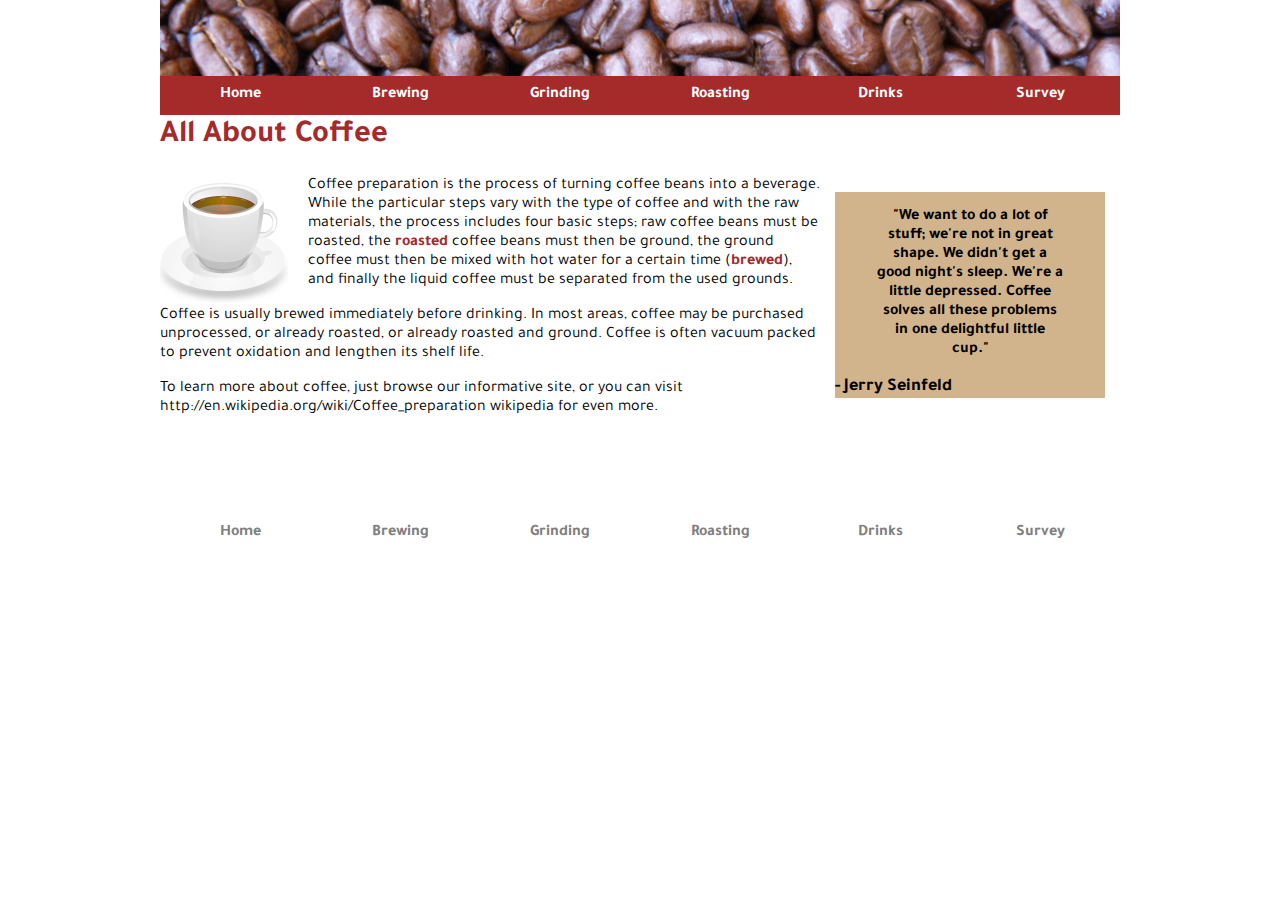
<file: index.html>
<!doctype html>
<html>

<head>
    <meta charset="utf-8">
    <title>All About Coffee</title>
    <link rel="preconnect" href="https://fonts.googleapis.com">
    <link rel="preconnect" href="https://fonts.gstatic.com" crossorigin>
    <link href="https://fonts.googleapis.com/css2?family=Raleway:wght@200&family=Tajawal&display=swap" rel="stylesheet">
    <link rel="stylesheet" href="styles/style.css">
</head>

<body>
    <header>   
    <nav>
        <ul>
            <li><a href="index.html">Home</a></li>
            <li><a href="brewing.html">Brewing</a></li>
            <li><a href="grinding.html">Grinding</a></li>
            <li><a href="roasting.html">Roasting</a></li>
            <li><a href="drinks.html">Drinks</a></li>
            <li><a href="survey.html">Survey</a></li>
        </ul>
    </nav>
</header>
    <h1>All About Coffee</h1>
    <aside>
        <blockquote>"We want to do a lot of stuff; we're not in great shape. We didn't get a good night's sleep. We're a
            little depressed. Coffee solves all these problems in one delightful little cup."
        </blockquote>
       <span id="per_que"> - Jerry Seinfeld</span>
    </aside>
    <section>
        <img class="photo-left" alt="a coffee cup" src="images/coffee-cup.png">
        <p>
            Coffee preparation is the process of turning coffee beans into a beverage. While the particular steps vary
            with the type of coffee and with the raw materials, the process includes four basic steps; raw coffee beans
            must be roasted, the <a href="roasting.html">roasted</a> coffee beans must then be ground, the ground coffee must then be mixed with hot
            water for a certain time (<a href="brewing.html">brewed</a>), and finally the liquid coffee must be separated from the used grounds.
        </p>
        <p>
            Coffee is usually brewed immediately before drinking. In most areas, coffee may be purchased unprocessed, or
            already roasted, or already roasted and ground. Coffee is often vacuum packed to prevent oxidation and
            lengthen its shelf life. </p>
        <p>
            To learn more about coffee, just browse our informative site, or you can visit
            http://en.wikipedia.org/wiki/Coffee_preparation wikipedia for even more.</p>
    </section>
    <footer>
        <nav>
            <ul>
                <li><a href="index.html">Home</a></li>
                <li><a href="brewing.html">Brewing</a></li>
                <li><a href="grinding.html">Grinding</a></li>
                <li><a href="roasting.html">Roasting</a></li>
                <li><a href="drinks.html">Drinks</a></li>
                <li><a href="survey.html">Survey</a></li>
            </ul>
        </nav>
    </footer>
</body>

</html>
</file>
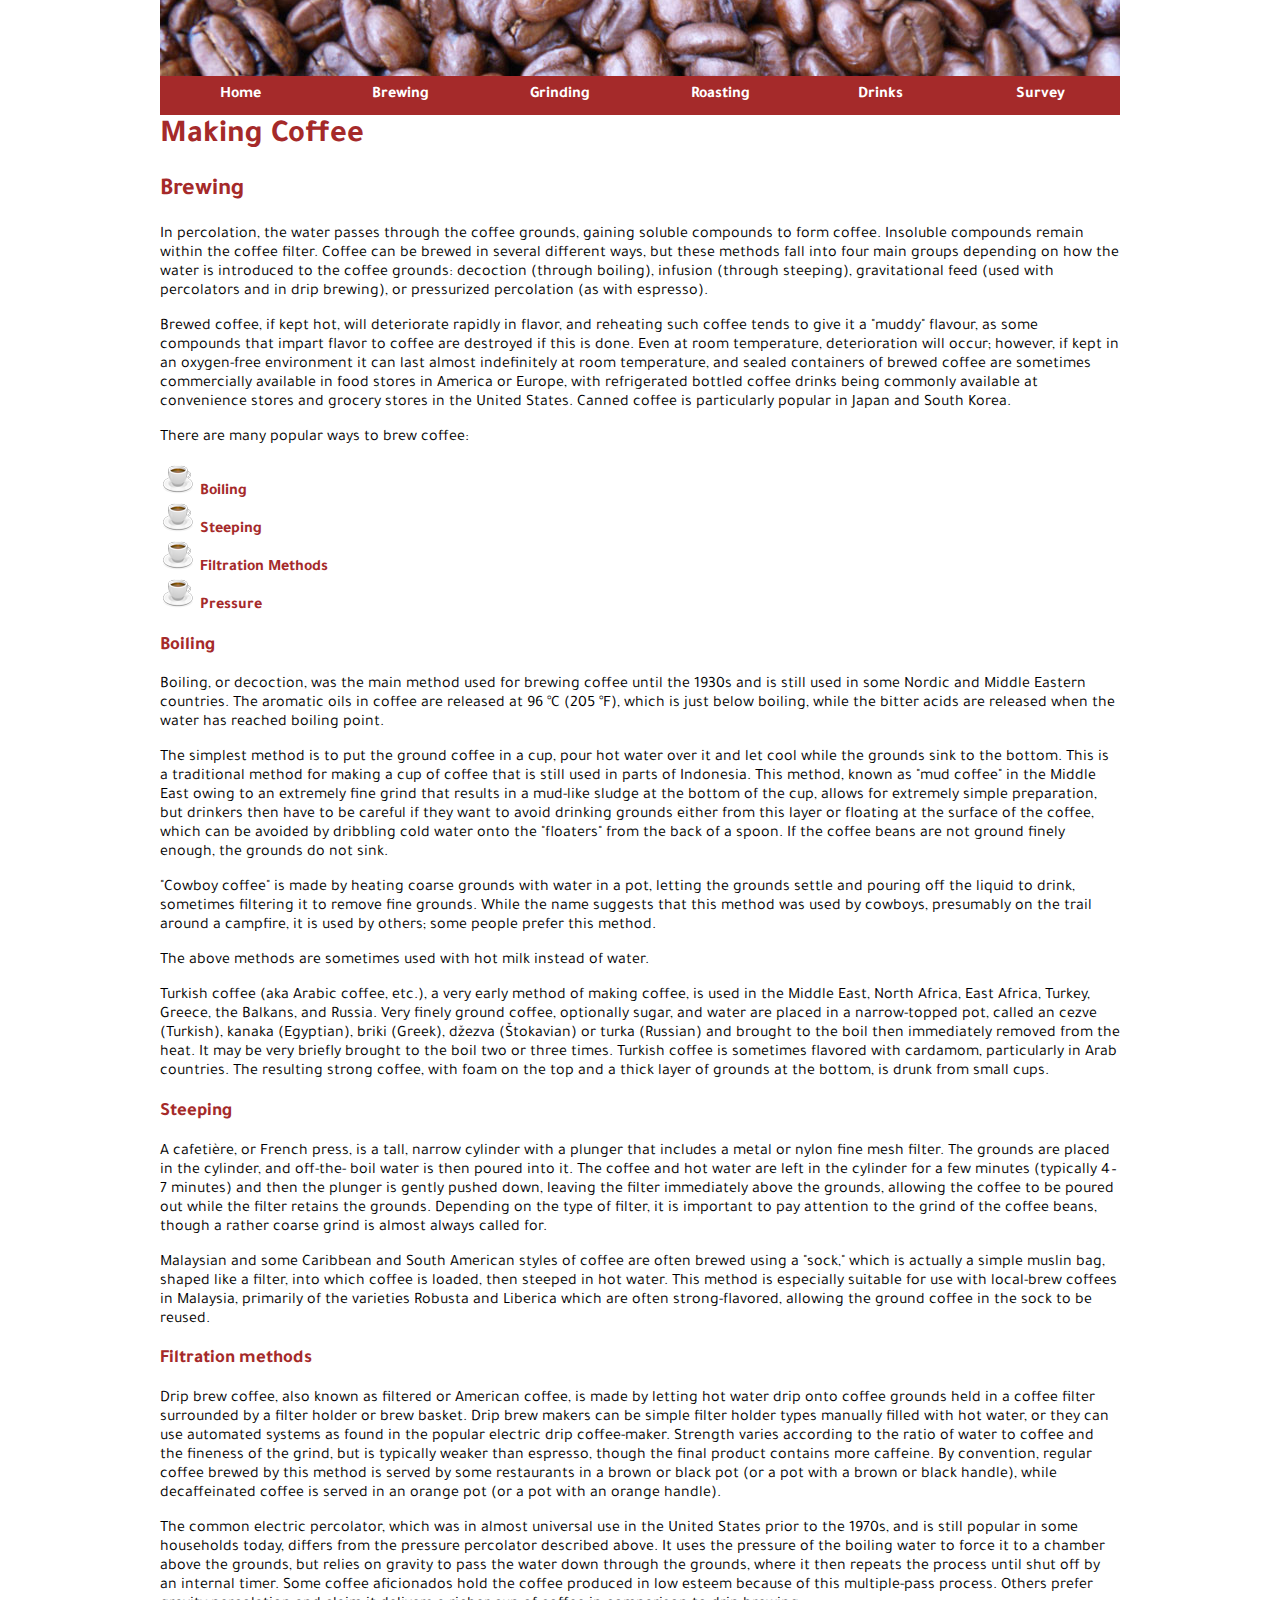
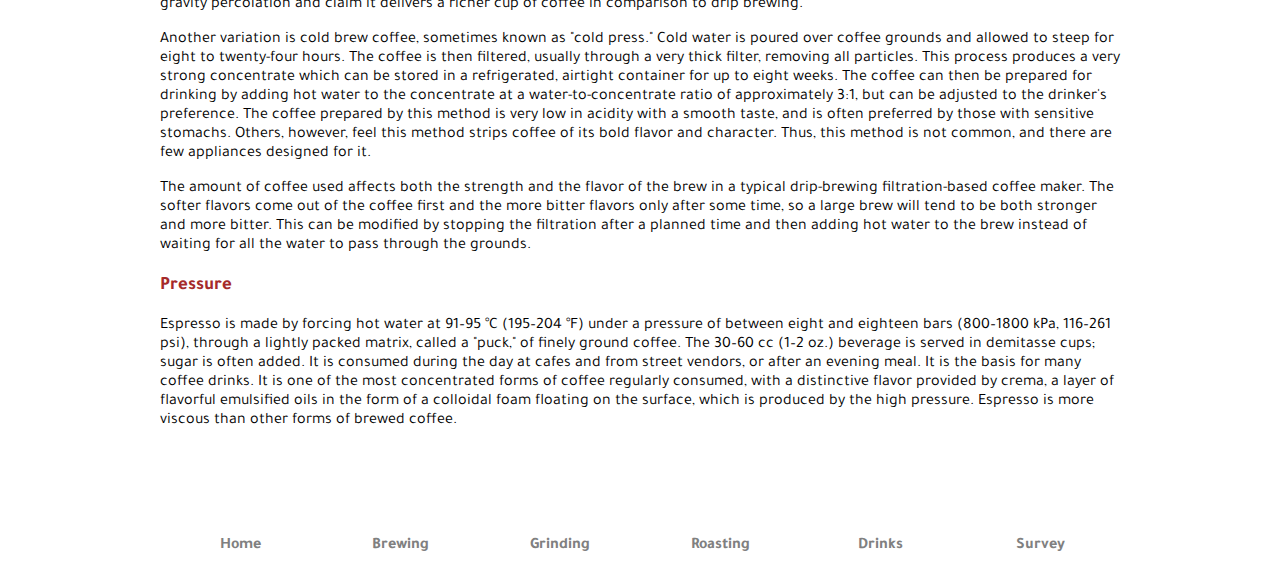
<file: brewing.html>
<!doctype html>
<html>

<head>
    <meta charset="utf-8">
    <title>Coffee Brewing</title>
    <link rel="preconnect" href="https://fonts.googleapis.com">
    <link rel="preconnect" href="https://fonts.gstatic.com" crossorigin>
    <link href="https://fonts.googleapis.com/css2?family=Raleway:wght@200&family=Tajawal&display=swap" rel="stylesheet">
    <link rel="stylesheet" href="styles/style.css">
</head>

<body>
    <header>   
        <nav>
            <ul>
                <li><a href="index.html">Home</a></li>
                <li><a href="brewing.html">Brewing</a></li>
                <li><a href="grinding.html">Grinding</a></li>
                <li><a href="roasting.html">Roasting</a></li>
                <li><a href="drinks.html">Drinks</a></li>
                <li><a href="survey.html">Survey</a></li>
            </ul>
        </nav>
    </header>
    <h1>Making Coffee</h1>

    <h2>Brewing</h2>
    <p>
        In percolation, the water passes through the coffee grounds, gaining soluble compounds to form coffee. Insoluble
        compounds remain within the coffee filter.
        Coffee can be brewed in several different ways, but these methods fall into four main groups depending on how
        the water is introduced to the coffee grounds: decoction (through boiling), infusion (through steeping),
        gravitational feed (used with percolators and in drip brewing), or pressurized percolation (as with espresso).
    </p>
    <p>
        Brewed coffee, if kept hot, will deteriorate rapidly in flavor, and reheating such coffee tends to give it a
        "muddy" flavour, as some compounds that impart flavor to coffee are destroyed if this is done. Even at room
        temperature, deterioration will occur; however, if kept in an oxygen-free environment it can last almost
        indefinitely at room temperature, and sealed containers of brewed coffee are sometimes commercially available in
        food stores in America or Europe, with refrigerated bottled coffee drinks being commonly available at
        convenience stores and grocery stores in the United States. Canned coffee is particularly popular in Japan and
        South Korea.</p>

    <p>There are many popular ways to brew coffee:</p>
    <ul>
        <li><a href="#boiling">Boiling</a></li>
        <li><a href="#steeping">Steeping</a></li>
        <li><a href="#filtration">Filtration Methods</a></li>
        <li><a href="#pressure">Pressure</a></li>
    </ul>
    <section>
        <h3 id="boiling">Boiling</h3>

        <p>Boiling, or decoction, was the main method used for brewing coffee until the 1930s and is still used in some
            Nordic and Middle Eastern countries. The aromatic oils in coffee are released at 96 °C (205 °F), which is
            just below boiling, while the bitter acids are released when the water has reached boiling point.</p>

        <p>The simplest method is to put the ground coffee in a cup, pour hot water over it and let cool while the
            grounds sink to the bottom. This is a traditional method for making a cup of coffee that is still used in
            parts of Indonesia. This method, known as "mud coffee" in the Middle East owing to an extremely fine grind
            that results in a mud-like sludge at the bottom of the cup, allows for extremely simple preparation, but
            drinkers then have to be careful if they want to avoid drinking grounds either from this layer or floating
            at the surface of the coffee, which can be avoided by dribbling cold water onto the "floaters" from the back
            of a spoon. If the coffee beans are not ground finely enough, the grounds do not sink.</p>

        <p>"Cowboy coffee" is made by heating coarse grounds with water in a pot, letting the grounds settle and pouring
            off the liquid to drink, sometimes filtering it to remove fine grounds. While the name suggests that this
            method was used by cowboys, presumably on the trail around a campfire, it is used by others; some people
            prefer this method.</p>

        <p>The above methods are sometimes used with hot milk instead of water.</p>

        <p>Turkish coffee (aka Arabic coffee, etc.), a very early method of making coffee, is used in the Middle East,
            North Africa, East Africa, Turkey, Greece, the Balkans, and Russia. Very finely ground coffee, optionally
            sugar, and water are placed in a narrow-topped pot, called an cezve (Turkish), kanaka (Egyptian), briki
            (Greek), džezva (Štokavian) or turka (Russian) and brought to the boil then immediately removed from the
            heat. It may be very briefly brought to the boil two or three times. Turkish coffee is sometimes flavored
            with cardamom, particularly in Arab countries. The resulting strong coffee, with foam on the top and a thick
            layer of grounds at the bottom, is drunk from small cups.</p>
    </section>

    <section>
        <h3 id="steeping">Steeping</h3>

        <p>A cafetière, or French press, is a tall, narrow cylinder with a plunger that includes a metal or nylon fine
            mesh filter. The grounds are placed in the cylinder, and off-the- boil water is then poured into it. The
            coffee and hot water are left in the cylinder for a few minutes (typically 4–7 minutes) and then the plunger
            is gently pushed down, leaving the filter immediately above the grounds, allowing the coffee to be poured
            out while the filter retains the grounds. Depending on the type of filter, it is important to pay attention
            to the grind of the coffee beans, though a rather coarse grind is almost always called for.</p>

        <p>Malaysian and some Caribbean and South American styles of coffee are often brewed using a "sock," which is
            actually a simple muslin bag, shaped like a filter, into which coffee is loaded, then steeped in hot water.
            This method is especially suitable for use with local-brew coffees in Malaysia, primarily of the varieties
            Robusta and Liberica which are often strong-flavored, allowing the ground coffee in the sock to be reused.
        </p>
    </section>
    <section>
        <h3 id="filtration">Filtration methods</h3>

        <p>Drip brew coffee, also known as filtered or American coffee, is made by letting hot water drip onto coffee
            grounds held in a coffee filter surrounded by a filter holder or brew basket. Drip brew makers can be simple
            filter holder types manually filled with hot water, or they can use automated systems as found in the
            popular electric drip coffee-maker. Strength varies according to the ratio of water to coffee and the
            fineness of the grind, but is typically weaker than espresso, though the final product contains more
            caffeine. By convention, regular coffee brewed by this method is served by some restaurants in a brown or
            black pot (or a pot with a brown or black handle), while decaffeinated coffee is served in an orange pot (or
            a pot with an orange handle).</p>

        <p>The common electric percolator, which was in almost universal use in the United States prior to the 1970s,
            and is still popular in some households today, differs from the pressure percolator described above. It uses
            the pressure of the boiling water to force it to a chamber above the grounds, but relies on gravity to pass
            the water down through the grounds, where it then repeats the process until shut off by an internal timer.
            Some coffee aficionados hold the coffee produced in low esteem because of this multiple-pass process. Others
            prefer gravity percolation and claim it delivers a richer cup of coffee in comparison to drip brewing.</p>

        <p>Another variation is cold brew coffee, sometimes known as "cold press." Cold water is poured over coffee
            grounds and allowed to steep for eight to twenty-four hours. The coffee is then filtered, usually through a
            very thick filter, removing all particles. This process produces a very strong concentrate which can be
            stored in a refrigerated, airtight container for up to eight weeks. The coffee can then be prepared for
            drinking by adding hot water to the concentrate at a water-to-concentrate ratio of approximately 3:1, but
            can be adjusted to the drinker's preference. The coffee prepared by this method is very low in acidity with
            a smooth taste, and is often preferred by those with sensitive stomachs. Others, however, feel this method
            strips coffee of its bold flavor and character. Thus, this method is not common, and there are few
            appliances designed for it.</p>

        <p>The amount of coffee used affects both the strength and the flavor of the brew in a typical drip-brewing
            filtration-based coffee maker. The softer flavors come out of the coffee first and the more bitter flavors
            only after some time, so a large brew will tend to be both stronger and more bitter. This can be modified by
            stopping the filtration after a planned time and then adding hot water to the brew instead of waiting for
            all the water to pass through the grounds.</p>
    </section>
    <section>
        <h3 id="pressure">Pressure</h3>

        <p>Espresso is made by forcing hot water at 91–95 °C (195–204 °F) under a pressure of between eight and eighteen
            bars (800–1800 kPa, 116–261 psi), through a lightly packed matrix, called a "puck," of finely ground coffee.
            The 30–60 cc (1–2 oz.) beverage is served in demitasse cups; sugar is often added. It is consumed during the
            day at cafes and from street vendors, or after an evening meal. It is the basis for many coffee drinks. It
            is one of the most concentrated forms of coffee regularly consumed, with a distinctive flavor provided by
            crema, a layer of flavorful emulsified oils in the form of a colloidal foam floating on the surface, which
            is produced by the high pressure. Espresso is more viscous than other forms of brewed coffee.</p>
    </section>
    <footer>
        <nav>
            <ul>
                <li><a href="index.html">Home</a></li>
                <li><a href="brewing.html">Brewing</a></li>
                <li><a href="grinding.html">Grinding</a></li>
                <li><a href="roasting.html">Roasting</a></li>
                <li><a href="drinks.html">Drinks</a></li>
                <li><a href="survey.html">Survey</a></li>
            </ul>
        </nav>
    </footer>
</body>

</html>
</file>
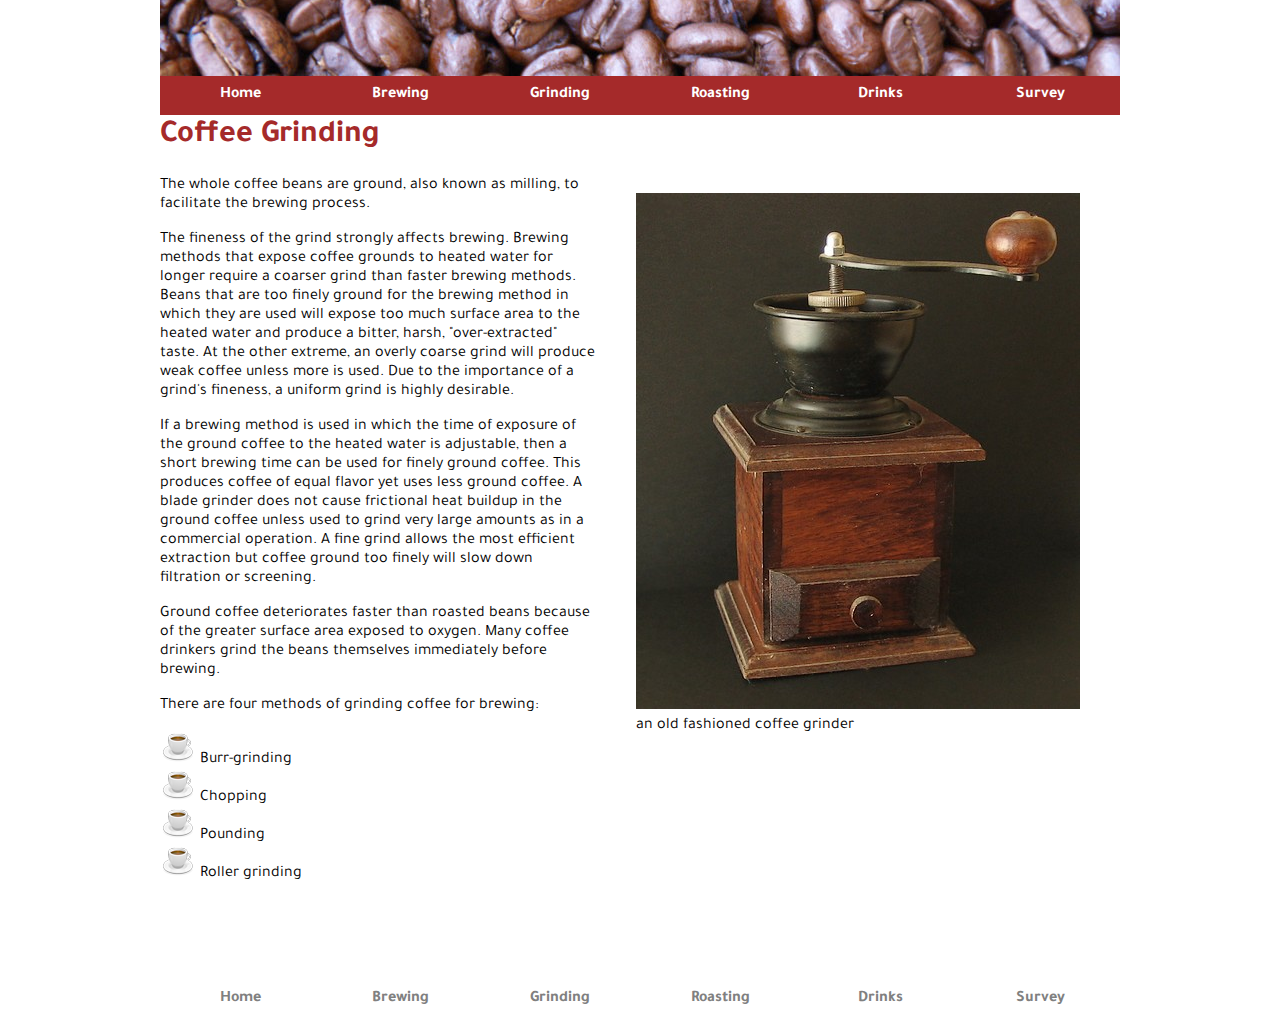
<file: grinding.html>
<!doctype html>
<html>
<head>
<meta charset="utf-8">
<title>Coffee Grinding</title>
<link rel="preconnect" href="https://fonts.googleapis.com">
<link rel="preconnect" href="https://fonts.gstatic.com" crossorigin>
<link href="https://fonts.googleapis.com/css2?family=Raleway:wght@200&family=Tajawal&display=swap" rel="stylesheet">
<link rel="stylesheet" href="styles/style.css">
</head>

<body>
    <header>   
        <nav>
            <ul>
                <li><a href="index.html">Home</a></li>
                <li><a href="brewing.html">Brewing</a></li>
                <li><a href="grinding.html">Grinding</a></li>
                <li><a href="roasting.html">Roasting</a></li>
                <li><a href="drinks.html">Drinks</a></li>
                <li><a href="survey.html">Survey</a></li>
            </ul>
        </nav>
    </header>
    <h1>Coffee Grinding</h1>
<figure class="photo-right">
    <img src="images/coffee-grinder.jpg" alt="A coffee grinder ">
    <figcaption> an old fashioned coffee grinder</figcaption>
    </figure>
    <p>The whole coffee beans are ground, also known as milling, to facilitate the brewing process.</p>

    <p>The fineness of the grind strongly affects brewing. Brewing methods that expose coffee grounds to heated water for longer require a coarser grind than faster brewing methods. Beans that are too finely ground for the brewing method in which they are used will expose too much surface area to the heated water and produce a bitter, harsh, "over-extracted" taste. At the other extreme, an overly coarse grind will produce weak coffee unless more is used. Due to the importance of a grind's fineness, a uniform grind is highly desirable.</p>

    <p>If a brewing method is used in which the time of exposure of the ground coffee to the heated water is adjustable, then a short brewing time can be used for finely ground coffee. This produces coffee of equal flavor yet uses less ground coffee. A blade grinder does not cause frictional heat buildup in the ground coffee unless used to grind very large amounts as in a commercial operation. A fine grind allows the most efficient extraction but coffee ground too finely will slow down filtration or screening.</p>

    <p>Ground coffee deteriorates faster than roasted beans because of the greater surface area exposed to oxygen. Many coffee drinkers grind the beans themselves immediately before brewing.</p>

    <p>There are four methods of grinding coffee for brewing:
<ul>
    <li>Burr-grinding</li>
    <li>Chopping</li>
    <li>Pounding</li>
    <li>Roller grinding</li>
    </ul>
    </p>
    <footer>
        <nav>
            <ul>
                <li><a href="index.html">Home</a></li>
                <li><a href="brewing.html">Brewing</a></li>
                <li><a href="grinding.html">Grinding</a></li>
                <li><a href="roasting.html">Roasting</a></li>
                <li><a href="drinks.html">Drinks</a></li>
                <li><a href="survey.html">Survey</a></li>
            </ul>
        </nav>
    </footer>
</body>
</html>
</file>
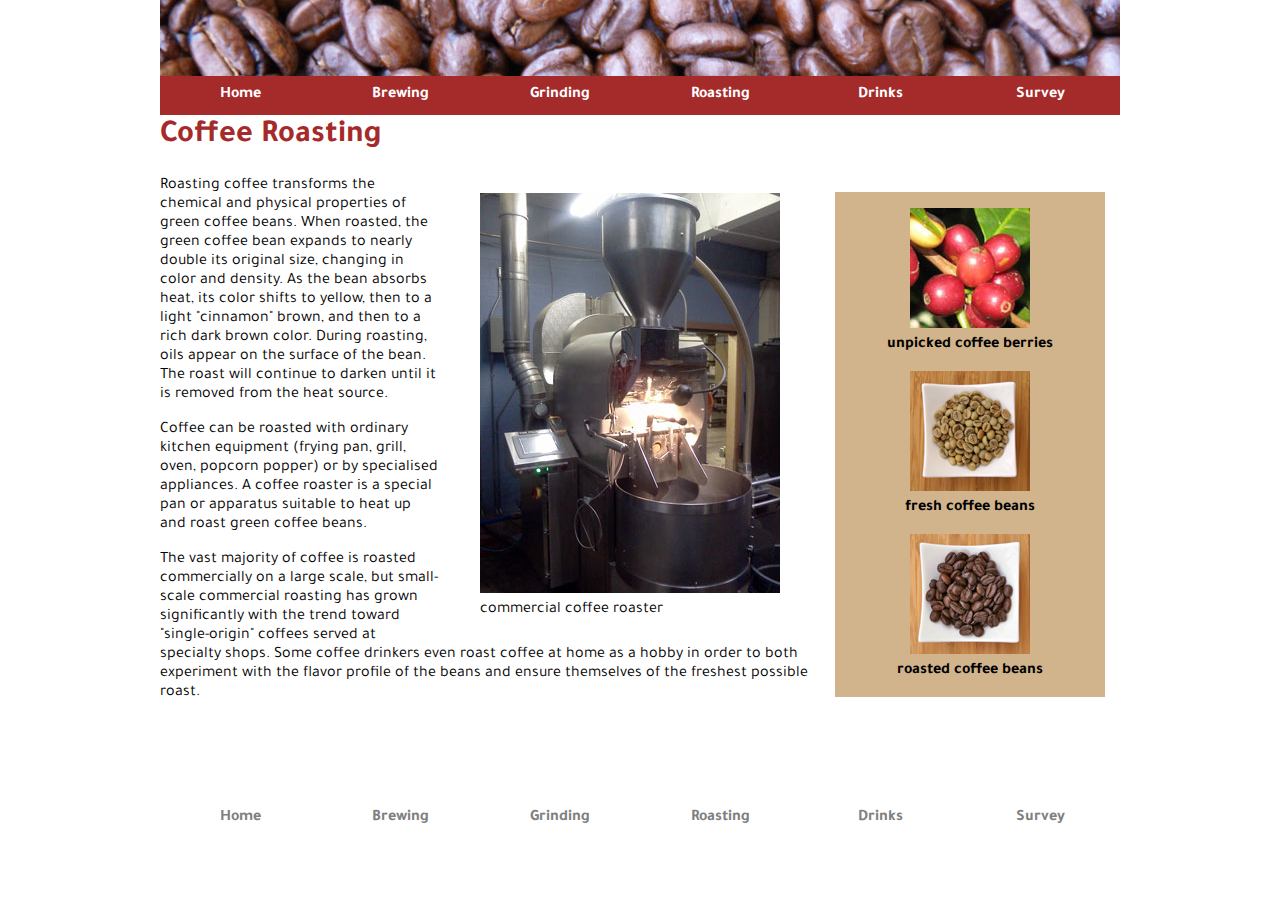
<file: roasting.html>
<!doctype html>
<html>
<head>
    <title>Coffee Roasting</title>
    <meta charset=""utf-8>
    <link rel="preconnect" href="https://fonts.googleapis.com">
<link rel="preconnect" href="https://fonts.gstatic.com" crossorigin>
<link href="https://fonts.googleapis.com/css2?family=Raleway:wght@200&family=Tajawal&display=swap" rel="stylesheet">
<link rel="stylesheet" href="styles/style.css">
</head>
<body>
    <header>   
        <nav>
            <ul>
                <li><a href="index.html">Home</a></li>
                <li><a href="brewing.html">Brewing</a></li>
                <li><a href="grinding.html">Grinding</a></li>
                <li><a href="roasting.html">Roasting</a></li>
                <li><a href="drinks.html">Drinks</a></li>
                <li><a href="survey.html">Survey</a></li>
            </ul>
        </nav>
    </header>
    <h1>Coffee Roasting</h1>
    <aside>

    
        <figure><img src="images/coffee-berries.jpg" alt="unpicked coffee berries">
            <figcaption>unpicked coffee berries</figcaption>
    </figure>
    
        <figure><img src ="images/fresh-beans.jpg" alt ="fresh coffee beans">
                <figcaption>fresh coffee beans</figcaption>
    </figure>
        <figure><img src="images/roasted-beans.jpg"alt="roasted coffee beans">
                <figcaption>roasted coffee beans</figcaption>
    </figure>
</aside>
<section>
        <figure class="photo-right"><img src="images/commercial-roaster.jpg" alt="commercial coffee roaster">
                <figcaption>commercial coffee roaster</figcaption>
    </figure>
    
        <p>Roasting coffee transforms the chemical and physical properties of green coffee beans. When roasted, the green coffee bean expands to nearly double its original size, changing in color and density. As the bean absorbs heat, its color shifts to yellow, then to a light "cinnamon" brown, and then to a rich dark brown color. During roasting, oils appear on the surface of the bean. The roast will continue to darken until it is removed from the heat source.</p>

        <p>Coffee can be roasted with ordinary kitchen equipment (frying pan, grill, oven, popcorn popper) or by specialised appliances. A coffee roaster is a special pan or apparatus suitable to heat up and roast green coffee beans.</p>

        <p>The vast majority of coffee is roasted commercially on a large scale, but small-scale commercial roasting has grown significantly with the trend toward "single-origin" coffees served at specialty shops. Some coffee drinkers even roast coffee at home as a hobby in order to both experiment with the flavor profile of the beans and ensure themselves of the freshest possible roast.</p>
    </section>
    <footer>
        <nav>
            <ul>
                <li><a href="index.html">Home</a></li>
                <li><a href="brewing.html">Brewing</a></li>
                <li><a href="grinding.html">Grinding</a></li>
                <li><a href="roasting.html">Roasting</a></li>
                <li><a href="drinks.html">Drinks</a></li>
                <li><a href="survey.html">Survey</a></li>
            </ul>
        </nav>
    </footer>
</body>
</html
</file>
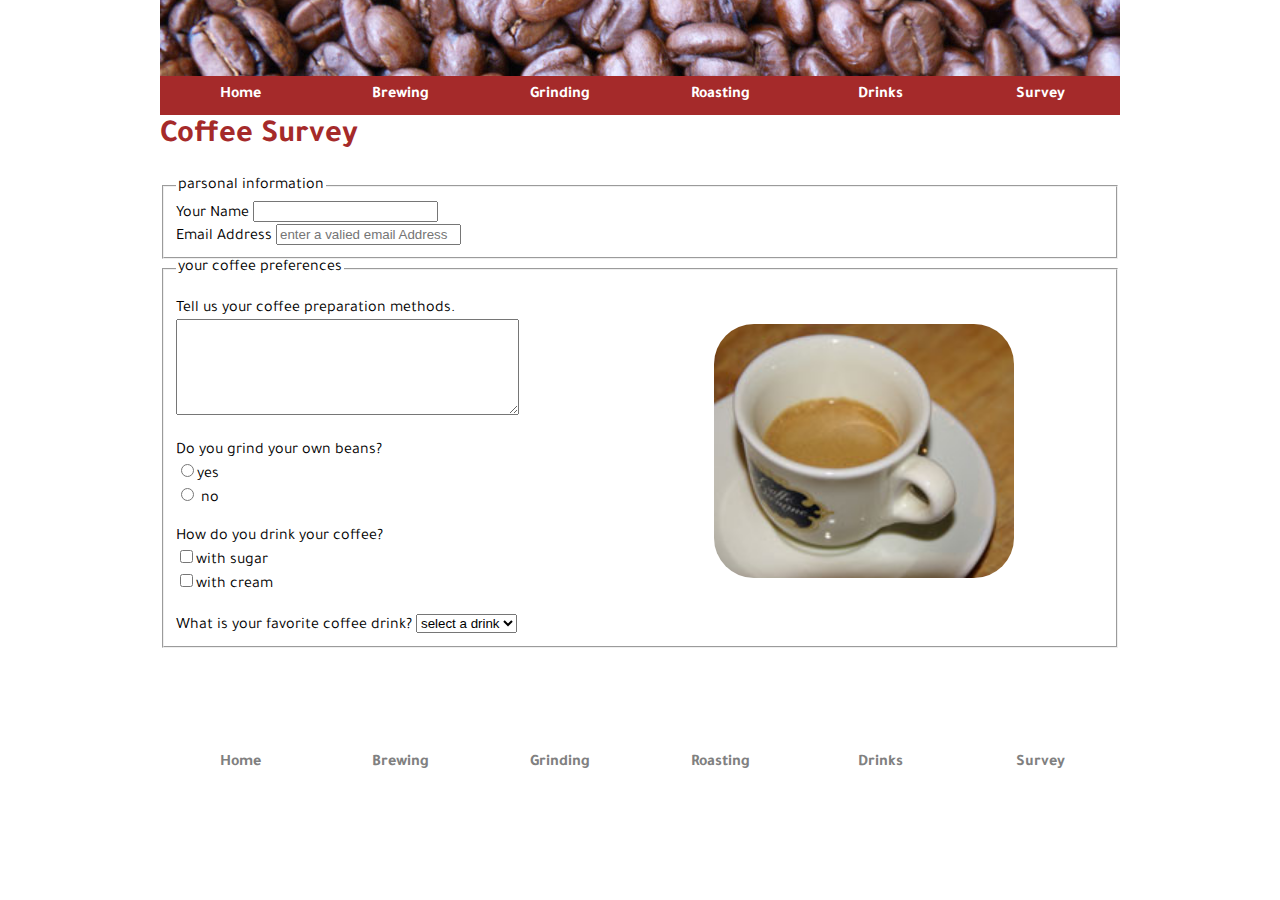
<file: survey.html>
<!doctype html>
<html>

<head>
    <meta charset="utf-8">
    <title>Coffee Survey</title>
    <link rel="preconnect" href="https://fonts.googleapis.com">
    <link rel="preconnect" href="https://fonts.gstatic.com" crossorigin>
    <link href="https://fonts.googleapis.com/css2?family=Raleway:wght@200&family=Tajawal&display=swap" rel="stylesheet">
    <link rel="stylesheet" href="styles/style.css">
</head>

<body>
    <header>
        <nav>
            <ul>
                <li><a href="index.html">Home</a></li>
                <li><a href="brewing.html">Brewing</a></li>
                <li><a href="grinding.html">Grinding</a></li>
                <li><a href="roasting.html">Roasting</a></li>
                <li><a href="drinks.html">Drinks</a></li>
                <li><a href="survey.html">Survey</a></li>
            </ul>
        </nav>
    </header>
    
    <h1>Coffee Survey</h1>
    <form action="coffe survey.php" method="post">
        <fieldset>
            <legend>parsonal information</legend>
            Your Name
            <input name="name" required  size="20"/>
            <br>
            Email Address
            <input type="email" required name="email" placeholder="enter a valied email Address" size="20">
            <br>
        </fieldset>
        <fieldset>
            <legend> your coffee preferences</legend>
            
            <figure>
                <img  id="cup"src="images/espresso.jpg">
            </figure>
       
            Tell us your coffee preparation methods.
            <br>
            <textarea name="preparation" cols="40" rows="6"></textarea>
            <br><br>
            Do you grind your own beans?
            <br>
            <input type="radio" name="grind" value="yes">yes
            <br>
            <input type="radio" name="grind" value="no"> no
            <br><br>
            How do you drink your coffee?
            <br>
            <input type="checkbox" name="drink" value="sugar">with sugar
            <br>
            <input type="checkbox" name="drink" value="cream">with cream
            <br><br>
            What is your favorite coffee drink?
            <select name="favorite">
                <option value="">select a drink</option>
                <option value="drip"> drip coffee</option>
                <option value="french"> french press</option>
                <option value="espresso">espresso</option>
                <option value="latte">latte</option>
                <option value="flavored">flavored</option>
            </select>
        </fieldset>
    </form>
    <footer>
        <nav>
            <ul>
                <li><a href="index.html">Home</a></li>
                <li><a href="brewing.html">Brewing</a></li>
                <li><a href="grinding.html">Grinding</a></li>
                <li><a href="roasting.html">Roasting</a></li>
                <li><a href="drinks.html">Drinks</a></li>
                <li><a href="survey.html">Survey</a></li>
            </ul>
        </nav>
    </footer>
</body>

</html>
</file>
<file: styles/style.css>
body {
    font-family: 'Raleway', sans-serif;
    font-family: 'Tajawal', sans-serif;
    margin: -20px auto;
    width: 960px;
}

h1,
h2,
h3 {
    color: brown;
}

nav ul {
    padding: 0;
}

ul {
    list-style-image: url("../images/tiny-coffee-cup.gif");

}

a:link,
a:visited {
    color: brown;
    text-decoration: none;
    font-weight: bold;
}

a:hover {
    color: black;
}

nav a:visited,
nav a:link {
    background-color: brown;
    color: white;
    text-align: center;
    display: block;
    padding: 10px 0;
    width: 160px;
    margin-top: 80px;

}

nav a:hover {
    background-color: rgb(141, 89, 89);
}

nav li {
    display: inline;
    float: left;


}

aside {
    width: 270px;
    font-weight: bold;
    text-align: center;
    margin: 15px;
    float: right;
    background-color:
        tan;
}

.photo-left {
    float: left;
    margin-right: 20px;
}

#per_que {
    font-size: 18px;
    float: left;
}

.photo-right {
    float: right;
}

header {
    background-image: url("../images/coffee-beans.jpg");
    height: 100px;
}

footer nav a:link,
footer nav a:visited {
    color: gray;
    background-color: white;
}

footer nav a:hover {
    color: black;
}
th,td{
    border: 1px solid black;
    width: 20%;
}
table{
    box-shadow: 4px 7px 20px 0px #5e4b2f;
    text-align: center;
    border-spacing: 0;
    padding: 5px;
}
#cup{
 float: right;
 border-radius: 40px;
 width: 300px; 
 position: relative;
 right: 50px; 
 top: 24px;
}
</file>
